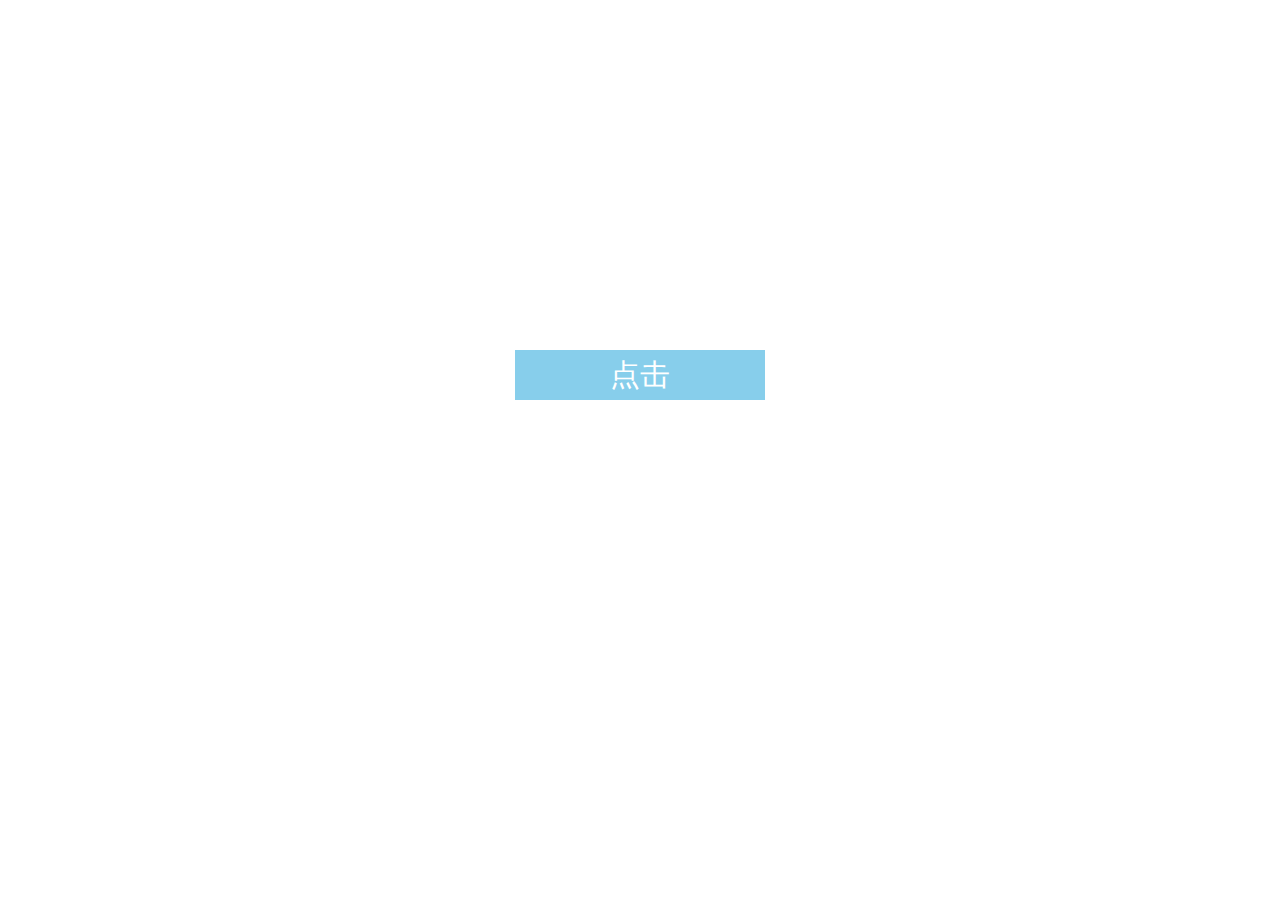
<file: vuej-modal组件.html>
<!DOCTYPE html>
<html lang="en">
<head>
    <meta charset="UTF-8">
    <meta name="viewport" content="width=device-width, initial-scale=1.0">
    <meta http-equiv="X-UA-Compatible" content="ie=edge">
    <link rel="stylesheet" href="style.css">
    <title>modal</title>
    <style>
        button{
            display: block;
            width: 250px;
            height: 50px;
            margin: 350px auto;
            background: skyblue;
            font-size: 30px;
            cursor: pointer;
            border: none;
            color: #fff;
        }
    </style>
</head>
<body>
    <div id="app">
        <button @click="flag = true">点击</button>
        <x-modal 
            v-bind:flag="flag" 
            v-on:receive="receive" 
            v-on:unreceive="unreceive"
        >
        </x-modal>
    </div>
</body>
</html>
<script src="vue.js"></script>
<script src="vue-modal.js"></script>
<script>

    var modal = new Vue({
        el: "#app",
        data: {
            flag: false
        },
        methods: {
            receive() {
                this.flag = false;
            },
            unreceive() {
                this.flag = true;
            }
        }
    })

    /*
        使用方法（模态框）：
            1.引进css文件和js文件
            2.定义vue实例，"flag" : 为true时弹出模态框，为false时隐藏
            3.在需要点击的地方加入 : @click="flag = true"
            4.title-value : 自定义模态框标题（字符串）
            5.slot="modal-content" : 自定义内容（可更换标签--例：
                <ul slot="modal-content">
                    <li></li>    
                </ul>
            ）
            6.  <x-modal
                    v-bind:flag="flag"          //初始化隐藏
                    v-on:receive="receive"      //点击模态框取消事件
                    v-on:unreceive="unreceive"  //阻止捕捉事件
                ></x-modal>
            7.var modal = new Vue({
                    el: "#app",
                    data: {
                    flag: false
                },
                methods: {
                    receive() {
                        this.flag = false;
                    },
                    unreceive() {
                        this.flag = true;
                    }
                }
            })
    */
</script>
</file>
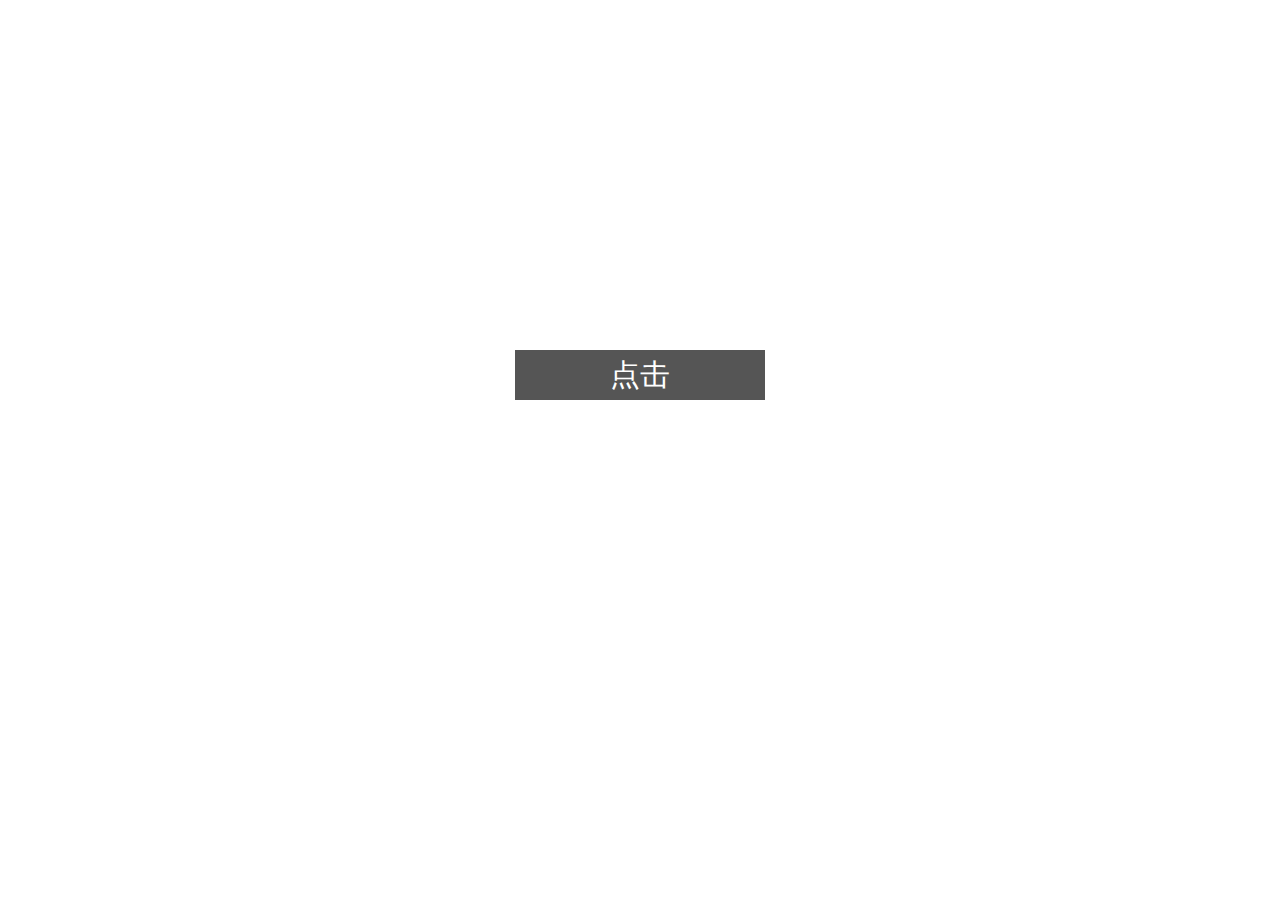
<file: 引进模态框组件.html>
<!DOCTYPE html>
<html lang="en">
<head>
    <meta charset="UTF-8">
    <meta name="viewport" content="width=device-width, initial-scale=1.0">
    <meta http-equiv="X-UA-Compatible" content="ie=edge">
    <link rel="stylesheet" href="style.css">
    <title>modal</title>
    <style>
        button{
            display: block;
            width: 250px;
            height: 50px;
            margin: 350px auto;
            background: #555555;
            font-size: 30px;
            cursor: pointer;
            border: none;
            color: #fff;
        }
    </style>
</head>
<body>
    <div id="app">
        <button @click="flag = true">点击</button>
        <x-modal
            v-bind:flag="flag" 
            v-on:receive="receive" 
            v-on:unreceive="unreceive"
            title-value="今天星期几"
        >
            <p slot="modal-content">星期五</p>
        </x-modal>
    </div>
</body>
</html>
<script src="vue.js"></script>
<script src="vue-modal.js"></script>
<script>
    var modal = new Vue({
        el: "#app",
        data: {
            flag: false
        },
        methods: {
            receive() {
                this.flag = false;
            },
            unreceive() {
                this.flag = true;
            }
        }
    })
    
    /*
        使用方法（模态框）：
            1.引进css文件和js文件
            2.定义vue实例，"flag" : 为true时弹出模态框，为false时隐藏
            3.在需要点击的地方加入 : @click="flag = true"
            4.title-value : 自定义模态框标题（字符串）
            5.slot="modal-content" : 自定义内容（可更换标签--例：
                <ul slot="modal-content">
                    <li></li>    
                </ul>
            ）
            6.  <x-modal
                    v-bind:flag="flag"          //初始化隐藏
                    v-on:receive="receive"      //点击模态框取消事件
                    v-on:unreceive="unreceive"  //阻止捕捉事件
                ></x-modal>
            7.var modal = new Vue({
                    el: "#app",
                    data: {
                    flag: false
                },
                methods: {
                    receive() {
                        this.flag = false;
                    },
                    unreceive() {
                        this.flag = true;
                    }
                }
            })
    */
</script>
</file>
<file: style.css>
*{margin: 0px;padding: 0px;}
.modal-bg{
    /* display: none; */
    position: fixed;
    top: 0px;
    right: 0px;
    bottom: 0px;
    left: 0px;
    background: rgba(3, 3, 3, 0);
    z-index: 1001;
    animation: modal-bg .3s linear forwards;
}
@keyframes modal-bg{
    100%{background: rgba(3, 3, 3, .3)};
}
.modal{
    max-width: 500px;
    border-radius: 20px;
    margin: 0px auto;
    background: white;
    opacity: 0;
    padding: 15px;
    animation: modal .3s linear forwards;
}
@keyframes modal{
    100%{margin-top: 25px;opacity: 1;}
}
.modal-header , .modal-content , .modal-footer{
    /* width: 100%; */
    padding: 15px;
}
/* .modal-header{
    height: 50px;
    line-height: 50px;
}
.modal-content{
    height: 65px;
    line-height: 65px;
} */
.modal-footer{
    display: flex;
    justify-content:flex-end;
}
.modal-footer-input input{
    width: 80px;
    height: 35px;
    border-radius: 5px;
    outline: inherit;
    cursor: pointer;
}
.modal-footer-input input:first-child{
    border: 1px solid #ccc;
    background: #fff;
}
.modal-footer-input input:first-child:hover{
    background: #eee;
}
.modal-footer-input input:last-child{
    border: none;
    background: #337ab7;
    color: white;
}
.modal-footer-input input:last-child:hover{
    background: #286090;
}
.modal div:not(:last-child){
    border-bottom: 1px solid #e5e5e5;
}
</file>
